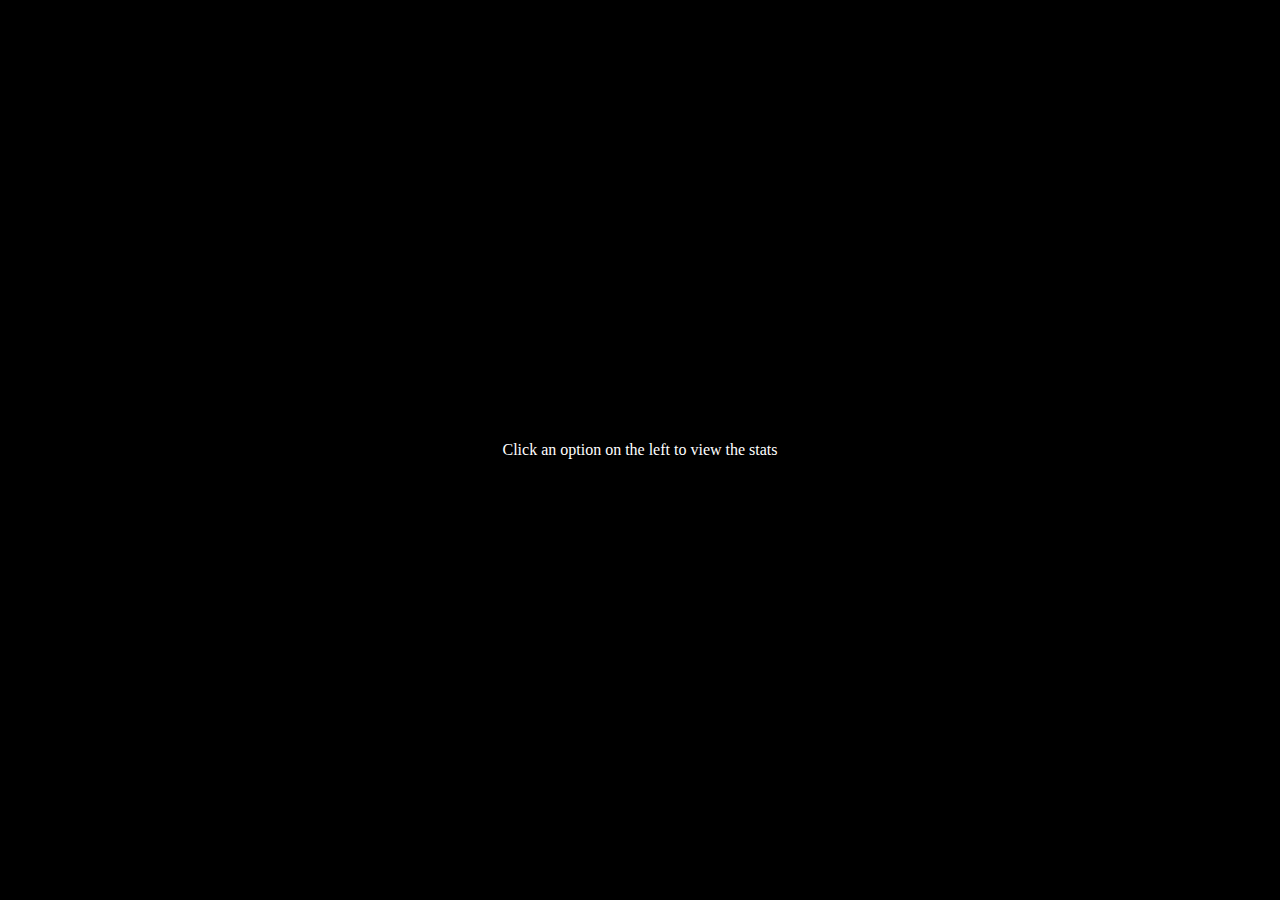
<file: config/static/default/main.html>
<HTML>
<BODY BGCOLOR=BLACK TEXT=WHITE>
<LINK REL=stylesheet TYPE="text/css" HREF="main.css" TITLE="Main Style Sheet">
<TABLE HEIGHT=100% WIDTH=100%>
<TR><TD VALIGN=CENTER ALIGN=CENTER>Click an option on the left to view the stats</TD></TR>
</TABLE>
</BODY>
</HTML>
</file>
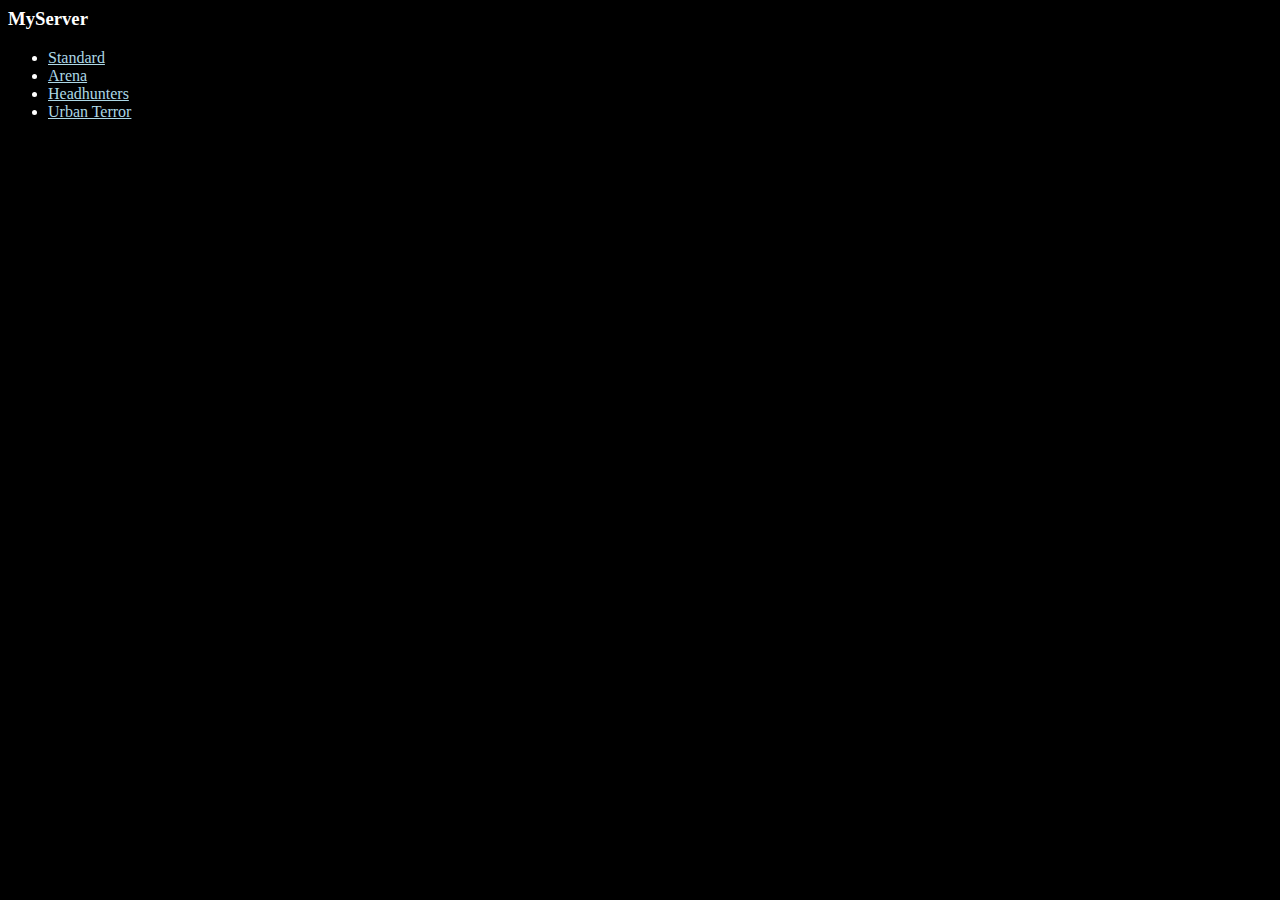
<file: config/static/default/menu.html>
<HTML>
<BODY BGCOLOR=BLACK TEXT=WHITE>
<LINK REL=stylesheet TYPE="text/css" HREF="main.css" TITLE="Main Style Sheet">
<H3>MyServer</H3>
<UL>
  <LI><A HREF="myserver.html" TARGET="main">Standard</A>
  <LI><A HREF="myserver_arena.html" TARGET="main">Arena</A>
  <LI><A HREF="myserver_hh3.html" TARGET="main">Headhunters</A>
  <LI><A HREF="myserver_ut.html" TARGET="main">Urban Terror</A>
</UL>
<BR>
</BODY>
</HTML>
</file>
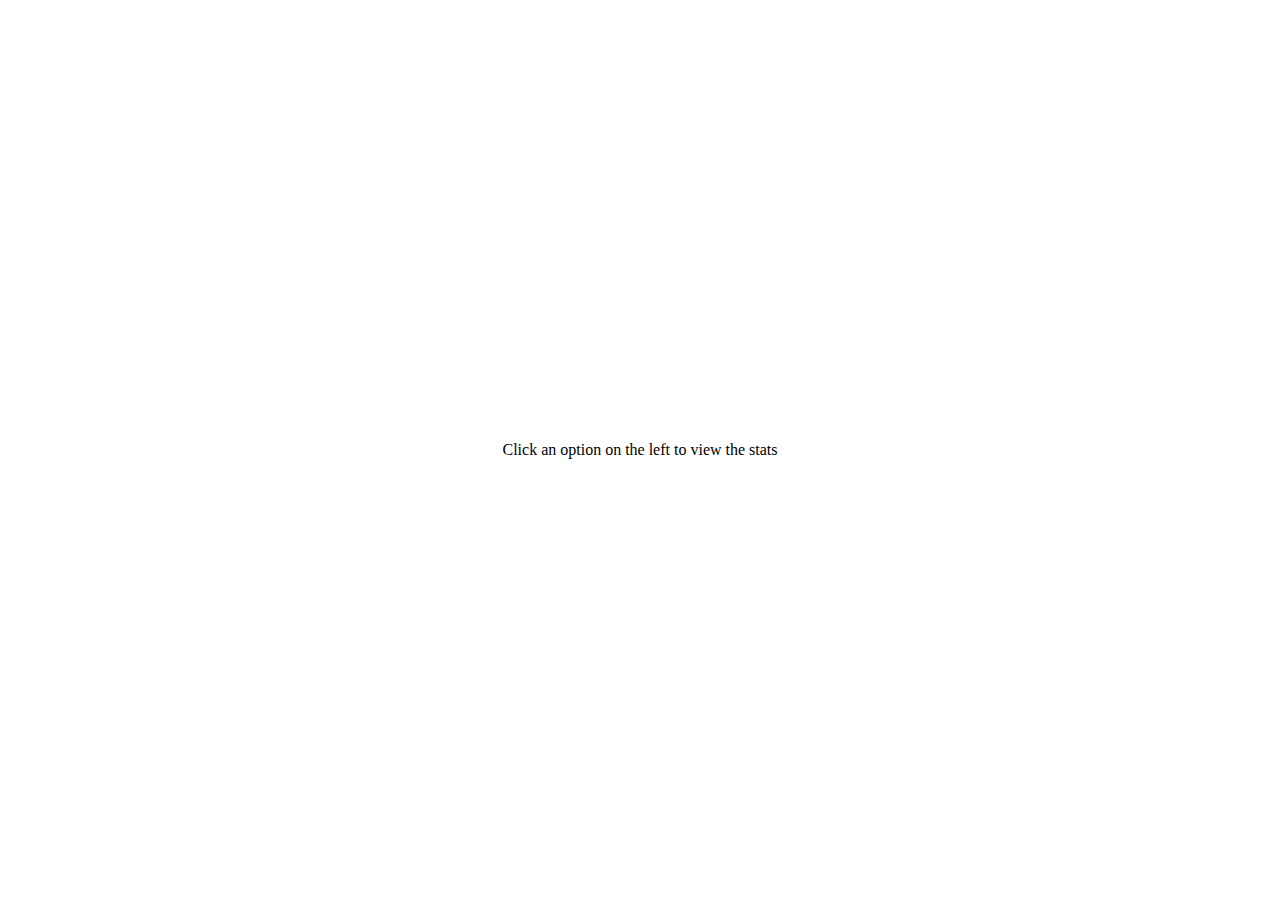
<file: config/static/white/main.html>
<HTML>
<BODY BGCOLOR=WHITE TEXT=BLACK>
<LINK REL=stylesheet TYPE="text/css" HREF="main.css" TITLE="Main Style Sheet">
<TABLE HEIGHT=100% WIDTH=100%>
<TR><TD VALIGN=CENTER ALIGN=CENTER>Click an option on the left to view the stats</TD></TR>
</TABLE>
</BODY>
</HTML>
</file>
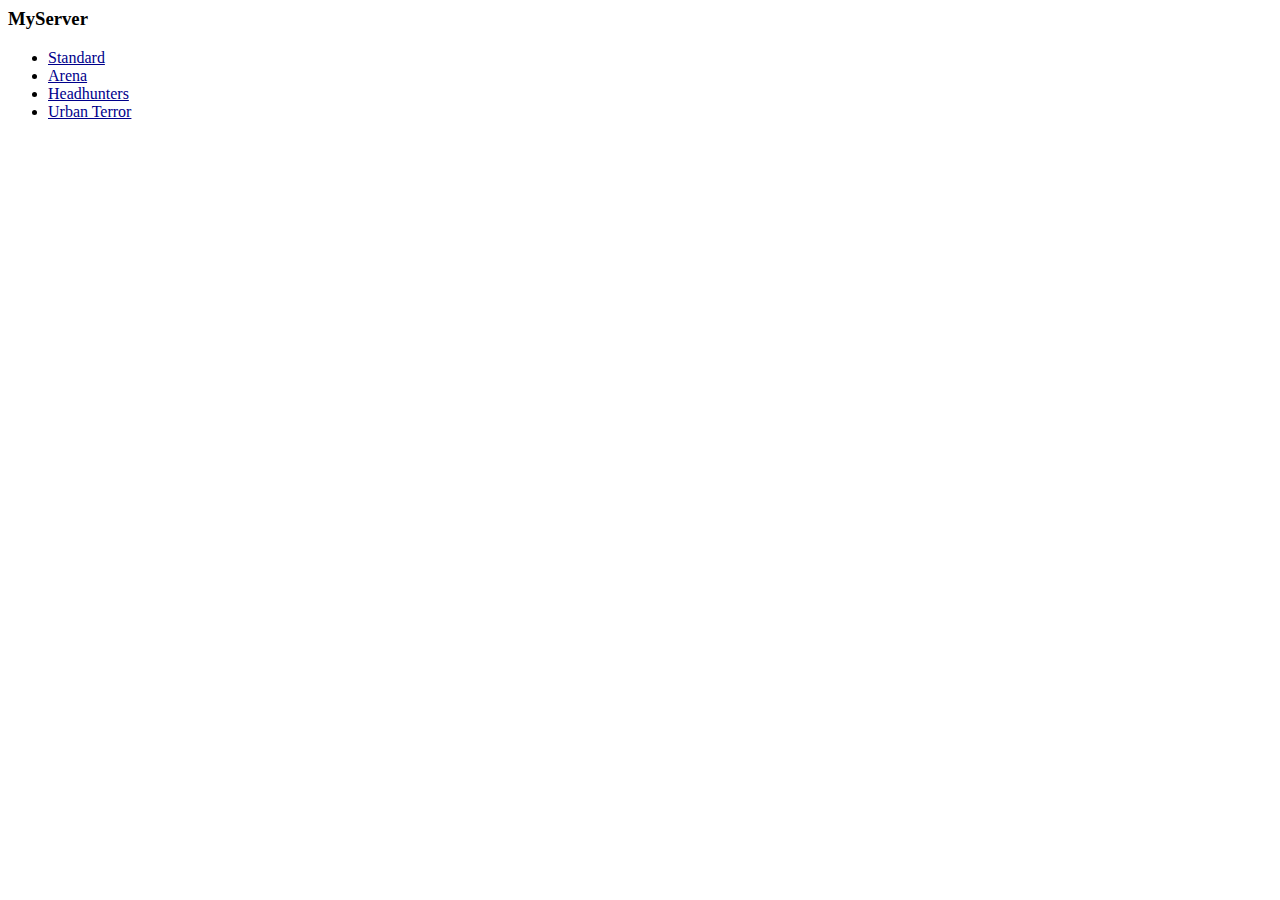
<file: config/static/white/menu.html>
<HTML>
<BODY BGCOLOR=WHITE TEXT=BLACK>
<LINK REL=stylesheet TYPE="text/css" HREF="main.css" TITLE="Main Style Sheet">
<H3>MyServer</H3>
<UL>
  <LI><A HREF="myserver.html" TARGET="main">Standard</A>
  <LI><A HREF="myserver_arena.html" TARGET="main">Arena</A>
  <LI><A HREF="myserver_hh3.html" TARGET="main">Headhunters</A>
  <LI><A HREF="myserver_ut.html" TARGET="main">Urban Terror</A>
</UL>
<BR>
</BODY>
</HTML>
</file>
<file: config/static/default/main.css>
A:link {color: LIGHTBLUE;}
	A:visited {color: LIGHTBLUE;}
	A:active {color: LIGHTBLUE;}
</file>
<file: config/static/white/main.css>
A:link {color: DARKBLUE;}
	A:visited {color: DARKBLUE;}
	A:active {color: DARKBLUE;}
</file>
